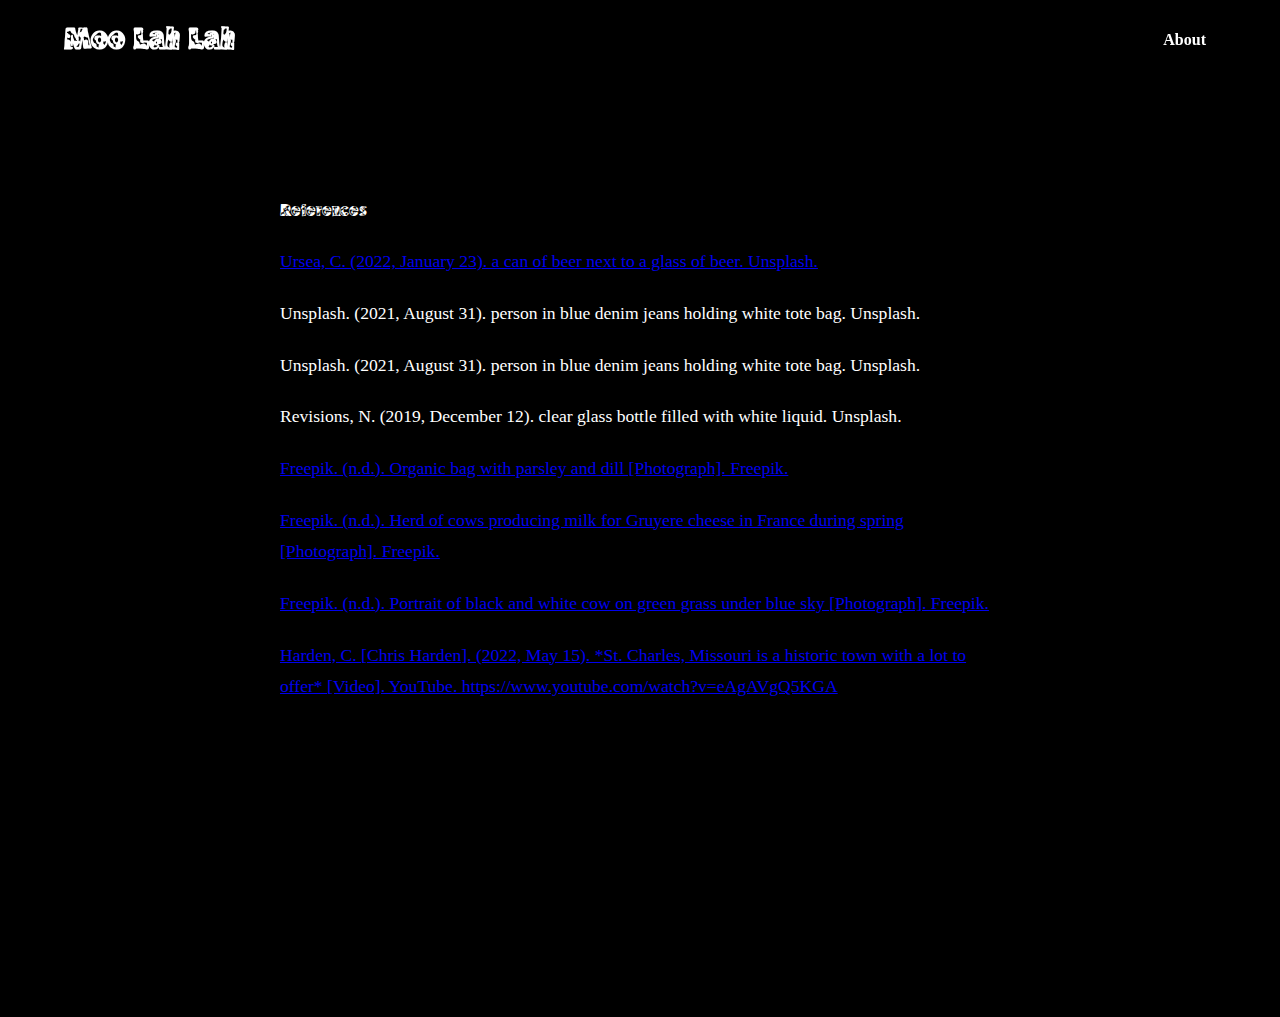
<file: sources.html>
<!DOCTYPE html>
<html lang="en">
<head>
  <meta charset="UTF-8" />
  <meta name="viewport" content="width=device-width, initial-scale=1.0" />

  <link rel="preconnect" href="https://fonts.googleapis.com" />
  <link rel="preconnect" href="https://fonts.gstatic.com" crossorigin />
  <link href="https://fonts.googleapis.com/css2?family=Moo+Lah+Lah&display=swap" rel="stylesheet" />
  <link href="https://fonts.googleapis.com/css2?family=Inter:wght@400;700&display=swap" rel="stylesheet" />

  <link rel="stylesheet" href="style.css" />
</head>
<body>
  <header class="main-header" id="mainHeader">
    <a href="index.html" class="logo">Moo Lah Lah</a>
    <nav>
      <a href="about.html" class="nav-link">About</a>
    </nav>
  </header>
  <section class="marker-body-container">
    <div class="marker-body">
      <p class="about-lead">
    References
      </p>
      <p>
<a href="https://unsplash.com/photos/a-can-of-beer-next-to-a-glass-of-beer-YdIGVSjAPrs">Ursea, C. (2022, January 23). a can of beer next to a glass of beer. Unsplash.</a>
 </p>
 <p>
<a href="https://unsplash.com/photos/person-in-blue-denim-jeans-holding-white-tote-bag-PENodSVsL1s"></a>Unsplash. (2021, August 31). person in blue denim jeans holding white tote bag. Unsplash.</a>
  </p>
  <p>
<a href="https://unsplash.com/photos/person-in-blue-denim-jeans-holding-white-tote-bag-PENodSVsL1s"></a>Unsplash. (2021, August 31). person in blue denim jeans holding white tote bag. Unsplash.</a>
         <p>
<a href="https://unsplash.com/photos/clear-glass-bottle-filled-with-white-liquid-juBur46D3VI"></a>Revisions, N. (2019, December 12). clear glass bottle filled with white liquid. Unsplash.</a>
 </p>
 <p>
<a href="https://www.freepik.com/free-photo/organic-bag-with-parley-dill_9893446.htm">Freepik. (n.d.). Organic bag with parsley and dill [Photograph]. Freepik.</a>
</p>
 <p>
<a href="https://www.freepik.com/free-photo/herd-cows-producing-milk-gruyere-cheese-france-spring_17243071.htm">Freepik. (n.d.). Herd of cows producing milk for Gruyere cheese in France during spring [Photograph]. Freepik.</a>

          </p>
 <p>
<a href="https://www.freepik.com/free-photo/portrait-black-white-cow-green-grass-blue-sky_10585703.htm">Freepik. (n.d.). Portrait of black and white cow on green grass under blue sky [Photograph]. Freepik.</a>
</p>
 <p>
<a href="https://www.youtube.com/watch?v=eAgAVgQ5KGA">Harden, C. [Chris Harden]. (2022, May 15). *St. Charles, Missouri is a historic town with a lot to offer* [Video]. YouTube. https://www.youtube.com/watch?v=eAgAVgQ5KGA
</a>
</p>
    </div>
  </section>
</main>
<div class="scroll-container">
  <footer class="site-footer">
    <p>&copy; 2025 Moo Lah Lah Showcase. All rights reserved.</p>
    <p>Sources: <a href="sources.html" target="_blank">View References</a></p>
  </footer>
</div>
</file>
<file: style.css>
* {
  box-sizing: border-box;
}

html, body {
  background-color: black;
  margin: 0;
  padding: 0;
  height: 100%;
  overflow-x: hidden;
  scroll-behavior: smooth;
  scroll-snap-type: y mandatory;
}


.scroll-container {
  height: auto;
  overflow-y: visible;
  scroll-snap-type: none;
}

.container,
.container2,
.container3 {
  scroll-snap-align: start;
  height: 100vh;
  width: 100%;
  overflow: hidden;
  background-size: contain;
  background-repeat: no-repeat;
  background-position: center;
  position: relative;
  display: flex;
  flex-direction: column;
  align-items: center;
  justify-content: flex-start;
}

.container {
  background-image: url("images/stcharles.jpg");
}

.container2 {
  background-image: url("images/Missourii.jpg");
}

.container3 {
  background-image: url("images/USA.jpg");
}

.main-header {
  width: 100%;
  background-color: rgba(0, 0, 0, 0.5);
  z-index: 100;
  display: flex;
  justify-content: space-between;
  align-items: center;
  padding: 20px 5vw;
  position: fixed;
  top: 0;
  left: 0;
  transition: opacity 0.3s ease;
}

.header-hidden {
  opacity: 0.3;
  pointer-events: none;
}

.logo {
  font-size: 2rem;
  font-weight: 800;
  color: #ffffff;
  text-decoration: none;
  font-family: "Moo Lah Lah", sans-serif;
}

.nav-link {
  font-size: 1rem;
  font-weight: 600;
  color: #ffffff;
  text-decoration: none;
  padding: 5px 10px;
  border-radius: 4px;
  transition: background-color 0.2s;
}

.nav-link:hover {
  background-color: rgba(255, 255, 255, 0.1);
}

h1,
.container p:first-of-type,
.p2,
.p3,
.p4 {
  position: absolute;
  text-align: center;
}

h1 {
  color: black;
  top: 28%;
  left: 65%;
  transform: translate(-50%, -50%);
  font-size: 17vw;
  font-family: "Moo Lah Lah", sans-serif;
}

.container p:first-of-type {
  color: black;
  top: 55%;
  left: 63.5%;
  transform: translate(-50%, -50%);
  font-size: 7vw;
  font-family: "Moo Lah Lah", sans-serif;
}

.p2 {
  color: black;
  top: 80%;
  left: 63.5%;
  transform: translate(-50%, -50%);
  font-size: 1vw;
  font-weight: bold;
  font-style: italic;
}

.p3 {
  color: white;
  top: 45%;
  left: 25%;
  transform: translate(-50%, -50%);
  font-size: 1.4vw;
  font-weight: bold;
  width: 400px;
  line-height: 40px;
}

.p4 {
  color: #e2e2e2;
  top: 62%;
  left: 25%;
  transform: translate(-50%, -50%);
  font-size: 1vw;
  width: 300px;
  line-height: 40px;
}
.p5, .p6 {
  position: absolute;
  right: 17%;
  text-align: center;
  line-height: 1.5;
}

.p5 {
  top: 12%;
  color: white;
  font-size: 1.4vw;
  font-weight: bold;
  width: 197px;
}

.p6 {
  top: calc(14% + 2.2vw);
  color: #e2e2e2;
  font-size: 1vw;
  width: 200px;
}

.p7, .p8 {
  position: absolute;
  left: 12%;
  text-align: center;
  line-height: 1.5;
}

.p7 {
  bottom: 44%;
  color: white;
  font-size: 1.4vw;
  font-weight: bold;
  width: 265px;
}

.p8 {
  bottom: 36%;
  color: #e2e2e2;
  font-size: 1vw;
  width: 175px;
  left: 15%;
}
.p9, .p10 {
  position: absolute;
  right: 21.5%;
  text-align: center;
  line-height: 1.5;
}

.p9 {
  top: 12%;
  color: white;
  font-size: 1.4vw;
  font-weight: bold;
  width: 197px;
}

.p10 {
  top: calc(14% + 2.2vw);
  color: #e2e2e2;
  font-size: 1vw;
  width: 200px;
}

.slider-content {
  position: absolute;
  top: 55%;
  left: 50%;
  transform: translate(-50%, -50%);
  display: flex;
  flex-direction: column;
  align-items: center;
  justify-content: flex-start;
  padding: 5px 20px;
  width: 90%;
  max-width: 1100px;
  z-index: 10;
}

.display-area {
  width: 100%;
  height: 85vh;
  min-height: 350px;
  display: flex;
  align-items: center;
  justify-content: center;
  position: relative;
}

#font-letter-display {
  font-family: "Moo Lah Lah", sans-serif;
  font-size: 15vw;
  color: black;
  text-align: center;
  transition: color 0.3s ease, opacity 0.3s ease;
  text-shadow: 2px 2px 4px rgba(255, 255, 255, 0);
  line-height: 1;
  position: absolute;
  top: 50%;
  left: 50%;
  transform: translate(-50%, -50%);
  opacity: 1;
}

#full-typeface-display {
  width: 100%;
  height: 100%;
  opacity: 0;
  display: block;
  object-fit: contain;
  position: absolute;
  top: 0;
  left: 0;
  transition: opacity 0.3s ease;
}

.slider-content.show-image #font-letter-display {
  opacity: 0 !important;
  pointer-events: none;
}

.slider-content.show-image #full-typeface-display {
  opacity: 1 !important;
}

.slider-content.show-image #letter-slider {
  opacity: 0 !important;
  pointer-events: none;
}

#letter-slider {
  -webkit-appearance: none;
  appearance: none;
  width: 80vw;
  max-width: 600px;
  height: 8px;
  background: #000;
  border-radius: 4px;
  position: absolute;
  bottom: 100px;
  left: 50%;
  transform: translateX(-50%);
  z-index: 20;
}

#letter-slider::-webkit-slider-thumb {
  -webkit-appearance: none;
  appearance: none;
  height: 20px;
  width: 20px;
  border-radius: 50%;
  background: #fff;
  cursor: pointer;
  margin-top: -6px;
  border: 1px solid #000;
}

#toggle-view-button {
  z-index: 20;
  padding: 10px 30px;
  background-color: #000;
  color: #fff;
  border: none;
  border-radius: 8px;
  cursor: pointer;
  font-size: 1.1rem;
  font-weight: bold;
  transition: background-color 0.2s ease, transform 0.1s ease;
  box-shadow: 0 4px #fbfbfb;
  user-select: none;
  position: absolute;
  bottom: 38.5px;
  left: 50%;
  transform: translateX(-50%);
}

#toggle-view-button:hover {
  background-color: #5d5d5d;
}

#toggle-view-button:active {
  box-shadow: 0 2px #f6f6f6;
  transform: translate(-50%, 2px);
}

#color-palette {
  position: absolute;
  bottom: 30%;
  left: 15%;
  z-index: 20;
  display: flex;
  gap: 15px;
  padding: 10px;
}

.color-swatch {
  width: 20px;
  height: 20px;
  border-radius: 50%;
  cursor: pointer;
  box-shadow: 0 0 0 2px white, 0 0 0 4px rgba(0, 0, 0, 0.4);
  transition: transform 0.1s ease, box-shadow 0.2s ease;
}

.color-swatch:hover {
  transform: scale(1.15);
  box-shadow: 0 0 0 4px white, 0 0 0 6px black;
}

.icon-marker {
  position: absolute;
  top: 30%;
  left: 50%;
  transform: translate(-50%, -50%);
  width: 300px;
  height: 300px;
  cursor: pointer;
  z-index: 10;
}

.icon-marker img {
  width: 100%;
  height: 100%;
  object-fit: cover;
  border-radius: 50%;
  transform: scale(1);
  transition: transform 0.2s ease, filter 0.2s ease;
}

.icon-marker img:hover {
  transform: scale(1.2);
  filter: brightness(1.2);
}
.icon-marker2 {
  position: absolute;
  top: 450px;
  right: 300px;
  transform: translateY(-50%); 
  width: 300px;
  height: 300px;
  cursor: pointer;
  z-index: 10;
}
.icon-marker2 img {
  width: 100%;
  height: 100%;
  object-fit: cover;
  transform: scale(1);
  transition: transform 0.2s ease, filter 0.2s ease;
}

.icon-marker2 img:hover {
  transform: scale(1.2);
  filter: brightness(1.2);
}
.icon-marker3 {
  position: absolute;
  bottom: 250px;
  right: 15px;
  transform: translateY(-50%);
  width: 300px;
  height: 300px;
  cursor: pointer;
  z-index: 10;
}
.icon-marker3 img {
  width: 100%;
  height: 100%;
  object-fit: cover;
  transform: scale(1);
  transition: transform 0.2s ease, filter 0.2s ease;
}

.icon-marker3 img:hover {
  transform: scale(1.2);
  filter: brightness(1.2);
}


.about-body {
    scroll-snap-align: start;
  max-width: 800px;
  padding: 40px 20px;
  color: white;
  text-align: left;
}
.about-lead {
  font-size: 5vw;
  line-height: 1.5;
  margin-bottom: 20px;
  font-family: 'Moo Lah Lah', sans-serif;
}
.marker-body-container {
  scroll-snap-align: start;
  height: 100vh;
  width: 100%;
  display: flex;
  align-items: center;
  justify-content: center;
  background-color: black;
  color: white;
}

.marker-body {
  max-width: 800px;
  padding: 40px;
  text-align: left;
}

.marker-body p {
  font-size: 1.1rem;
  line-height: 1.8;
  margin-bottom: 20px;
}
.carousel {
  width: 100vw;
  height: 100vh;
  position: relative;
  overflow: hidden;
  background-color: black;
}

.carousel-track {
  display: flex;
  width: 300%;
  height: 100%;
  transition: transform 0.5s ease-in-out;
}

.carousel-image {
  width: 100vw;
  height: 100vh;
  object-fit: cover;
  flex-shrink: 0;
}
.carousel-nav {
  position: absolute;
  bottom: 20px; 
  left: 50%;
  transform: translateX(-50%);
  display: flex;
  gap: 12px; 
  z-index: 10;
}
.dot {
  width: 14px;
  height: 14px;
  border-radius: 50%;
  background-color: rgba(255, 255, 255, 0.4);
  cursor: pointer;
  transition: background-color 0.3s ease;
}

.dot.active {
  background-color: white;
}
.site-footer {
    scroll-snap-align: start;
  background-color: #111;
  color: #fff;
  text-align: center;
  padding: 20px;
  font-family: 'Inter', sans-serif;
  font-size: 0.9rem;
  overflow: hidden ;
}

.site-footer a {
  color: #5a86d6;
  text-decoration: none;
  transition: color 0.3s ease;
}

.site-footer a:hover {
  color: #5a86d4ff;
}
</file>
